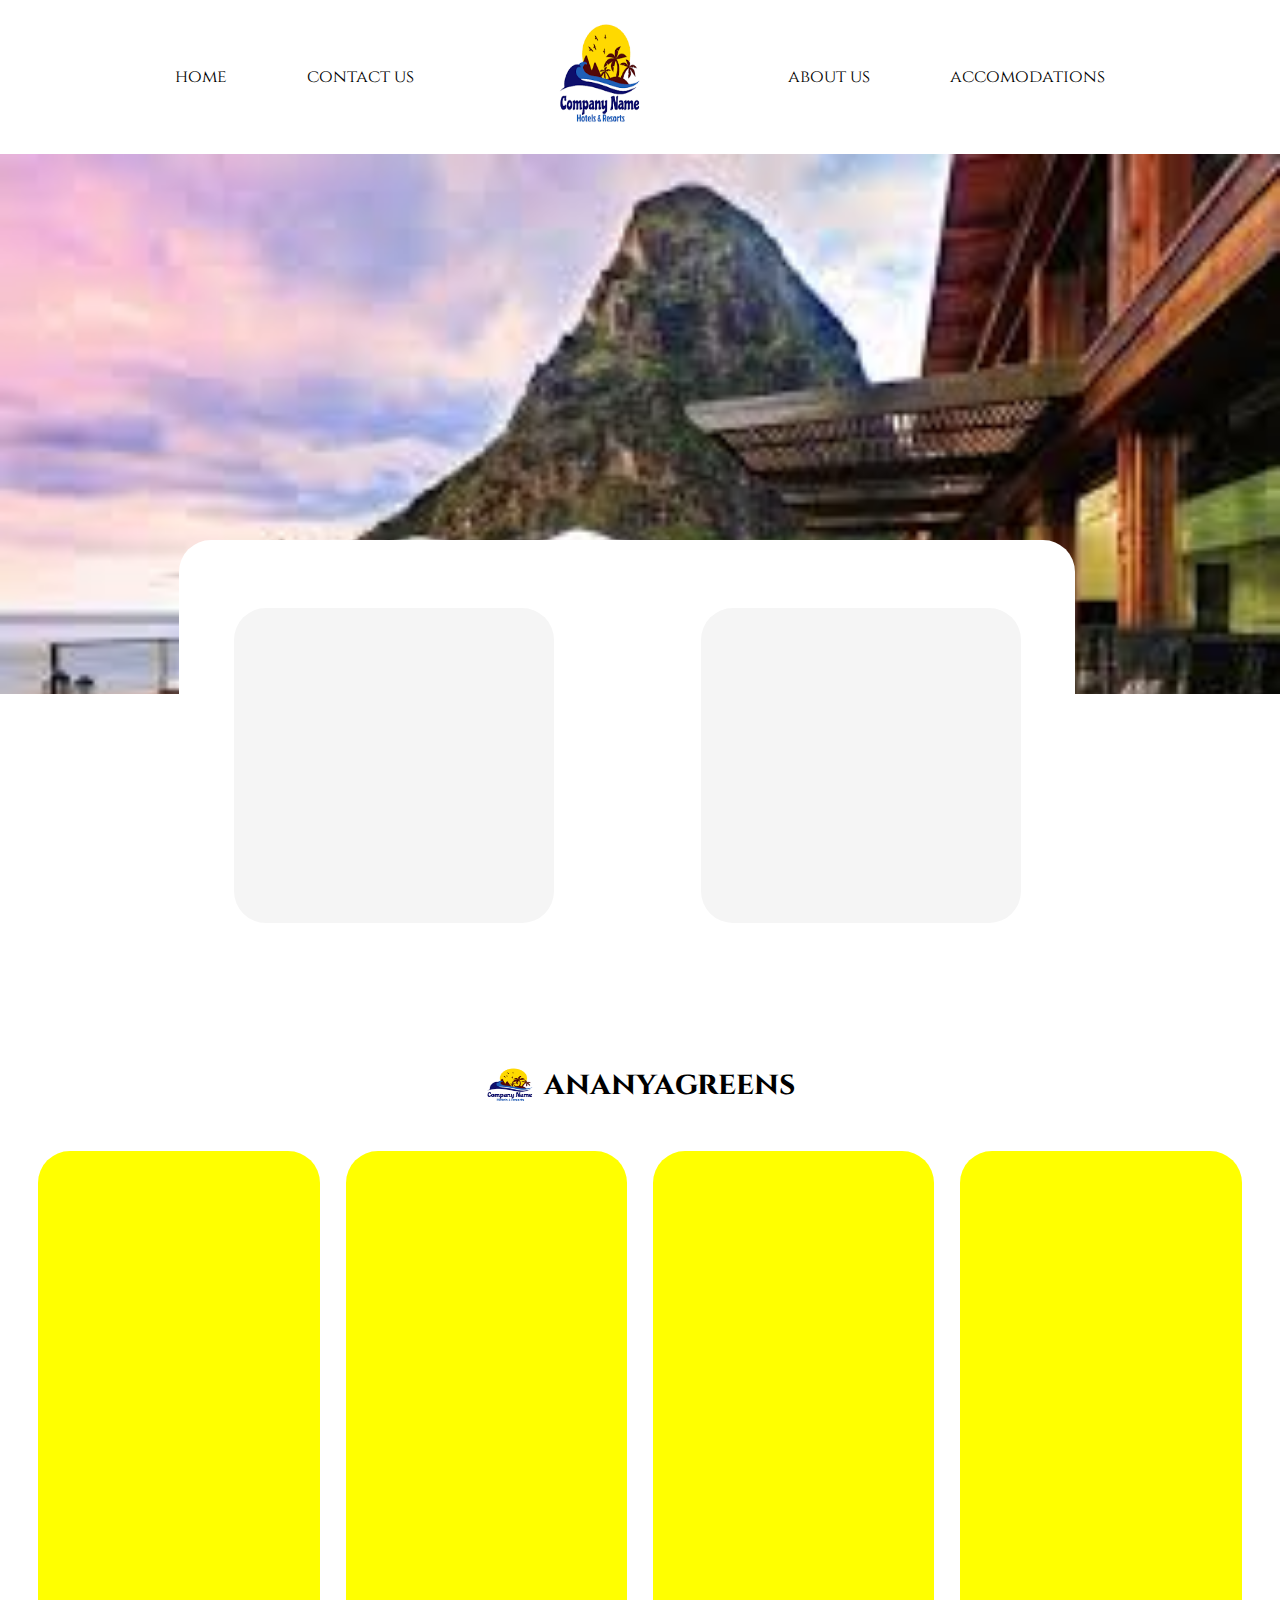
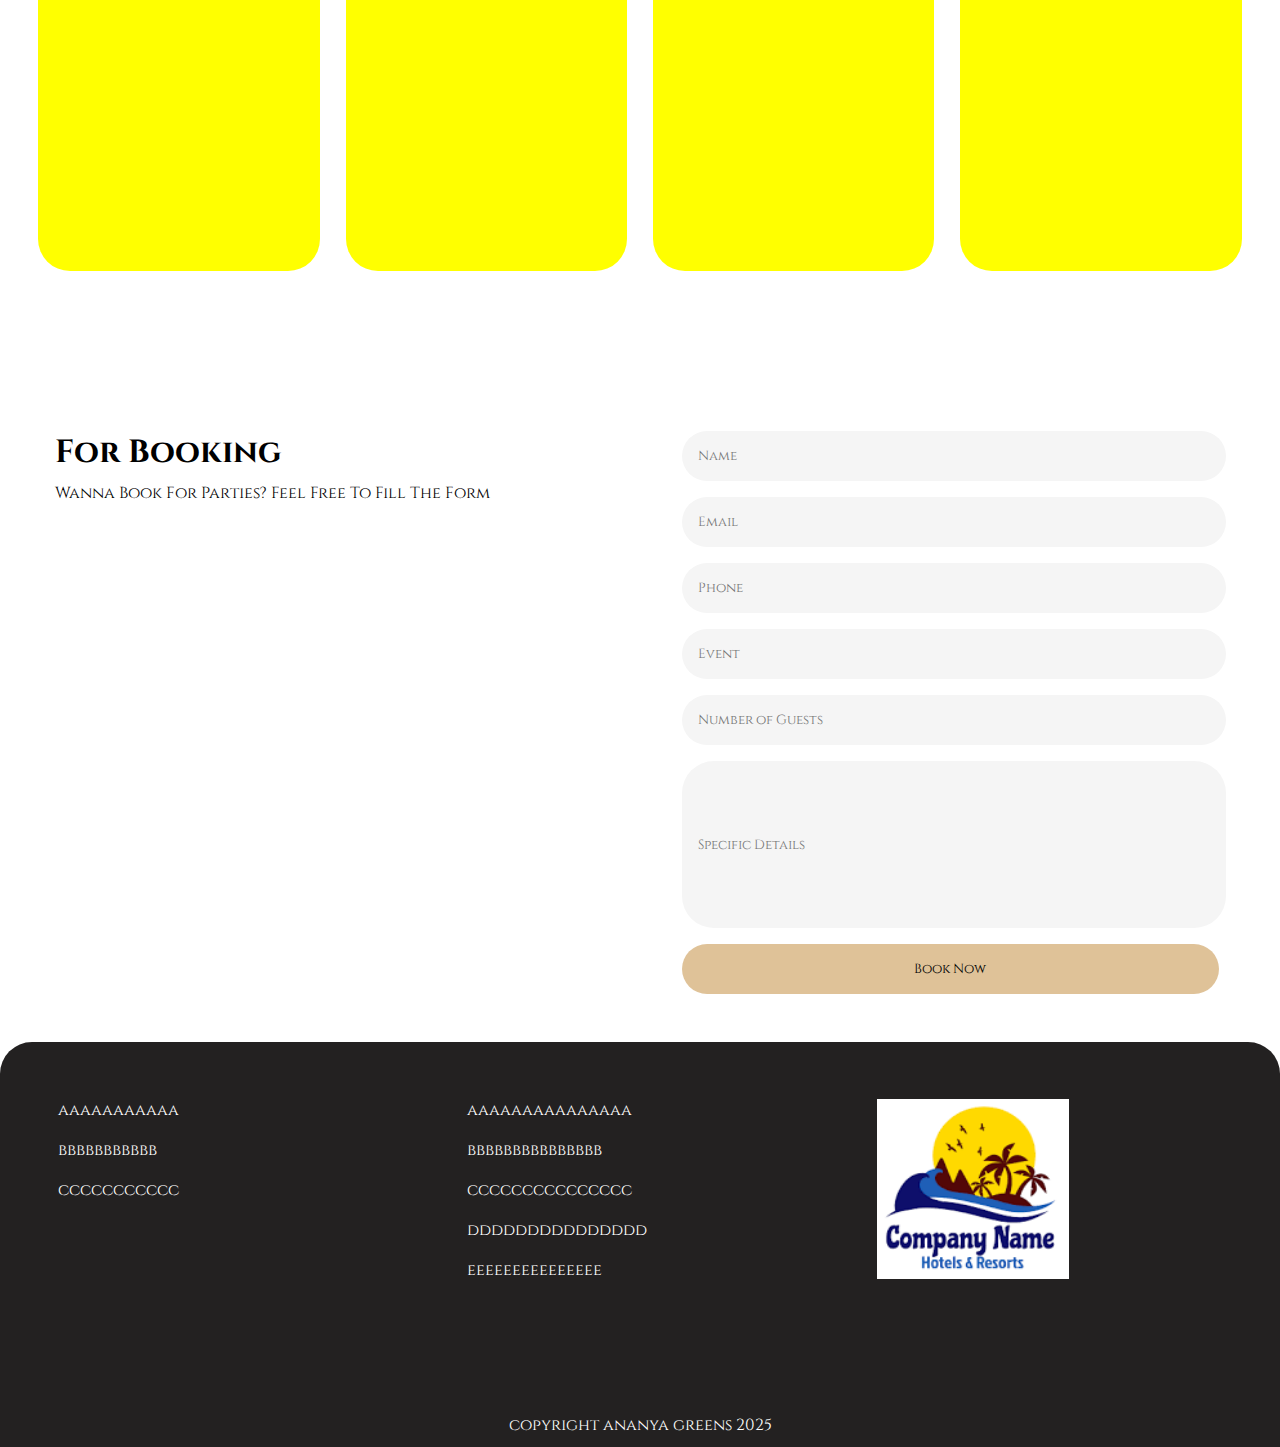
<file: contactus.html>
<!DOCTYPE html>
<html lang="en">
<head>
    <meta charset="UTF-8">
    <meta name="viewport" content="width=device-width, initial-scale=1.0">
    <title>contactus</title>
    <link rel="preconnect" href="https://fonts.googleapis.com" />
    <link rel="preconnect" href="https://fonts.gstatic.com" crossorigin />
    <link href="https://fonts.googleapis.com/css2?family=Cinzel:wght@400..900&display=swap" rel="stylesheet" />
    <link rel="stylesheet" href="nav.css" />
    <link rel="stylesheet" href="form.css" />
    <link rel="stylesheet" href="footer.css">
    <link rel="stylesheet" href="contactus.css">
</head>
<body>
    <!-- nav starts here -->
    <div class="nav">
        <div class="navleft">
            <a href="./index.html">home</a>
            <a href="">contact us</a>
        </div>
        <div class="logo"><img src="./images/logo.png" alt="ritik" /></div>
        <div class="navright">
            <a href="">about us</a>
            <a href="">accomodations</a>
        </div>
    </div>

    <!-- nav ends here -->

    <!-- imagesection starts -->
     <div class="imagesection"></div>
     <!-- imagesection ends -->

    <!--  contactinfo starts -->

    <div class="contactinfo">
        <div class="contactcard"></div>
        <div class="contactcard"></div>
        <!-- <div class="contactcard"></div> -->
    </div>

    <!-- contactinfo ends -->

    <!-- instagram section starts -->

    <div class="instagram">

    <div class="username">
        <img src="./images/logo.png" alt="">
        <h1>ananyagreens</h1>
    </div>

    <div class="postcards">
        <div class="postcard"></div>
        <div class="postcard"></div>
        <div class="postcard"></div>
        <div class="postcard"></div>
    </div>
</div>

<!-- form starts -->
<div class="form">
    <div class="formheading">
        <h1>For Booking</h1>
        <p>Wanna Book For Parties? Feel Free To Fill The Form</p>
    </div>
    <div class="forminput">
        <form method="post">
            <input type="text" name="name" id="name" placeholder="Name" required />
            <input type="email" name="email" id="email" placeholder="Email" required />
            <input type="number" name="phone" id="phone" placeholder="Phone" required />
            <input type="text" name="event" id="event" placeholder="Event" required />
            <input type="number" name="guests" id="guests" placeholder="Number of Guests" required />
            <input type="text" name="specific details" id="specific-details" placeholder="Specific Details" />
            <input type="submit" id="booknow" value="Book Now" />
        </form>
    </div>
</div>

<!-- form ends -->

  <!-- footer starts -->

  <div class="footer">
    <div class="details">
        <div class="detail footersocials">
            <p>aaaaaaaaaaa</p>
            <p>bbbbbbbbbbb</p>
            <p>ccccccccccc</p>
        </div>
        <div class="detail footercontact">
            <p>aaaaaaaaaaaaaaa</p>
            <p>bbbbbbbbbbbbbbb</p>
            <p>ccccccccccccccc</p>
            <p>ddddddddddddddd</p>
            <p>eeeeeeeeeeeeeee</p>
        </div>
        <div class="detail footerlogo"><img src="./images/logo.png" alt=""></div>
    </div>
    <div class="copyright"><p>copyright ananya greens 2025</p></div>
</div>

 <!-- footer ends -->


</body>
</html>
</file>
<file: nav.css>
.nav{
    display: flex;
    align-items: center;
    justify-content: space-evenly;
    height:10vh;
    box-sizing: border-box;
    margin:2rem;
}
.navleft,.navright{
    display:flex;
    gap:5rem;
}
.nav a{
    color:black;
    text-decoration: none;
    font-size: 1.1rem;
}
.logo img{
    width:7vw;
    height:12vh;
}
</file>
<file: form.css>
.form{
    display:flex;
    gap:12rem;
    /* flex-direction:column; */
    justify-content:center;
    /* width:85vw; */
    /* height:80vh; */
    border-radius: 2rem;
    padding:10rem 3rem 3rem 3rem;
    box-sizing: border-box;
    /* background-color:rgb(208, 180, 88); */
}
.formheading{
    display:flex;
    flex-direction: column;
    gap:0.5rem;
    /* color:white; */
}
.forminput form{
    display:flex;
    flex-direction: column;
    gap:1rem;
}
.forminput input{
    background-color:whitesmoke;
    padding: 1rem;
    width:40vw;
    /* margin: 1rem; */
    border-radius: 2rem;
    border: none;
}
#specific-details{
    height:15vh;
}
#booknow{
    background-color:rgba(192, 136, 52, 0.511);
    width:42vw !important;
}
</file>
<file: footer.css>
.footer{
    background-color: rgb(35, 33, 33);
    height:45vh;
    display:flex;
    flex-direction: column;
    align-items: center;
    justify-content: center;
    gap:5vh;
   border-radius: 2rem 2rem 0rem 0rem;
}

.details{
    display: flex;
    align-items: center;
    gap:5vw;
    margin-top:5vh;
}

.detail{
    width:27vw;
    height:30vh;
    border-radius: 2rem;
    /* background-color: white; */
    color:white;
    display:flex;
    flex-direction: column;
    gap:2vh;
}

.detail img{
    width:15vw;
    height:20vh;
}

.copyright{
    color:white;
}
</file>
<file: contactus.css>
*{
    margin: 0;padding: 0;
    font-family: Cinzel,serif;
    scrollbar-width: none;
}

.imagesection{
    height:60vh;
    background-image:url(./images/main.jpg);
    background-size: cover;
}

.contactinfo{
    background-color:white;
    height:50vh;
    width:70vw;
    position:absolute;
    top:60vh;
    left:14vw;
    border-radius: 2rem;
    display: flex;
    gap:3vw;
}

.contactcard{
    height:35vh;
    width:25vw;
    background-color: whitesmoke;
    border-radius: 2rem;
    margin:auto;
}

.instagram{
    margin-top:37vh;
    /* background-color: green; */
    display:flex;
    flex-direction: column;
    gap:5vh;
    align-items: center;
}
.username{
    margin-top: 4vh;
    display:flex;
    gap:0.5rem;
    align-items: center;
}
.username img{
    height:4vh;
    width:4vw;
}
.postcards{
    display:flex;
    gap:2vw;
}
.postcard{
    width:22vw;
    height:80vh;
    background-color: yellow;
    border-radius: 2rem;
}
</file>
